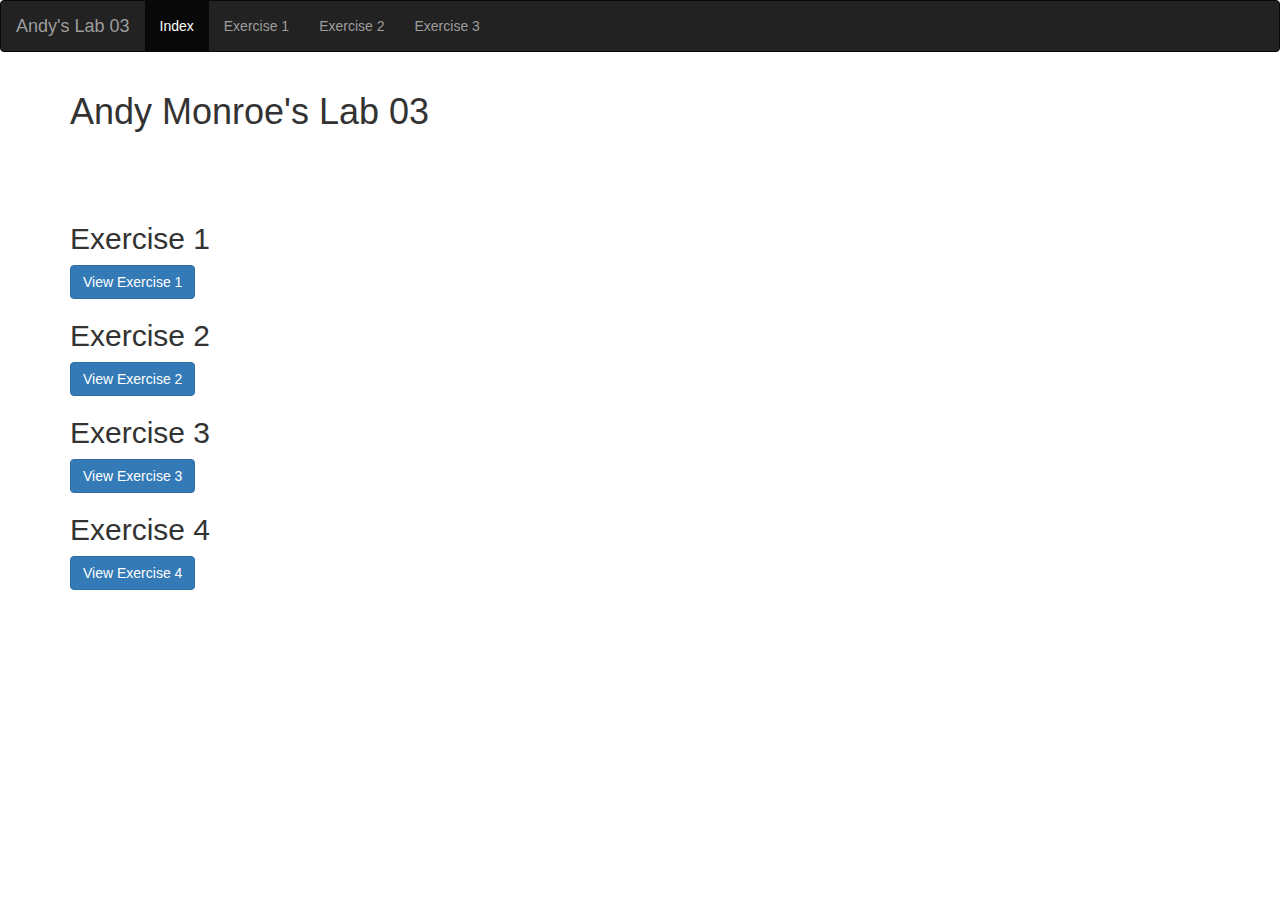
<file: index.html>
<html>
<head>
	<title>Lab 03 Index Page</title>

  <meta charset="utf-8">
  <meta name="viewport" content="width=device-width, initial-scale=1">
  <link rel="stylesheet" href="https://maxcdn.bootstrapcdn.com/bootstrap/3.3.7/css/bootstrap.min.css">
  <script src="https://ajax.googleapis.com/ajax/libs/jquery/3.2.0/jquery.min.js"></script>
  <script src="https://maxcdn.bootstrapcdn.com/bootstrap/3.3.7/js/bootstrap.min.js"></script>
</head>

<body>

  <nav class="navbar navbar-inverse">
    <div class="container-fluid">
      <div class="navbar-header">
        <a class="navbar-brand">Andy's Lab 03</a>
      </div>
      <ul class="nav navbar-nav">
        <li class="active"><a href="index.html">Index</a></li>
        <li><a href="ex01/l03e01.html">Exercise 1</a></li>
        <li><a href="ex02/l03e02.html">Exercise 2</a></li>
        <li><a href="ex03/l03e03.html">Exercise 3</a></li>
      </ul>
    </div>
  </nav>

  <div class="container">

    <h1>Andy Monroe's Lab 03</h1>
    <br><br><br>

    <h2>Exercise 1</h2>

    <form action="ex01/l03e01.html">
    	<input class="btn btn-primary" type="Submit" value="View Exercise 1" />
    </form>

    <h2>Exercise 2</h2>

    <form action="ex02/l03e02.html">
    	<input class="btn btn-primary" type="Submit" value="View Exercise 2" />
    </form>

    <h2>Exercise 3</h2>
    <form action="ex03/l03e03.html">
    	<input class="btn btn-primary" type="Submit" value="View Exercise 3" />
    </form>

    <h2>Exercise 4</h2>
    <form action="ex04/l03e04.html">
      <input class="btn btn-primary" type="Submit" value="View Exercise 4" />
    </form>

  </div>

</body>
</html>
</file>
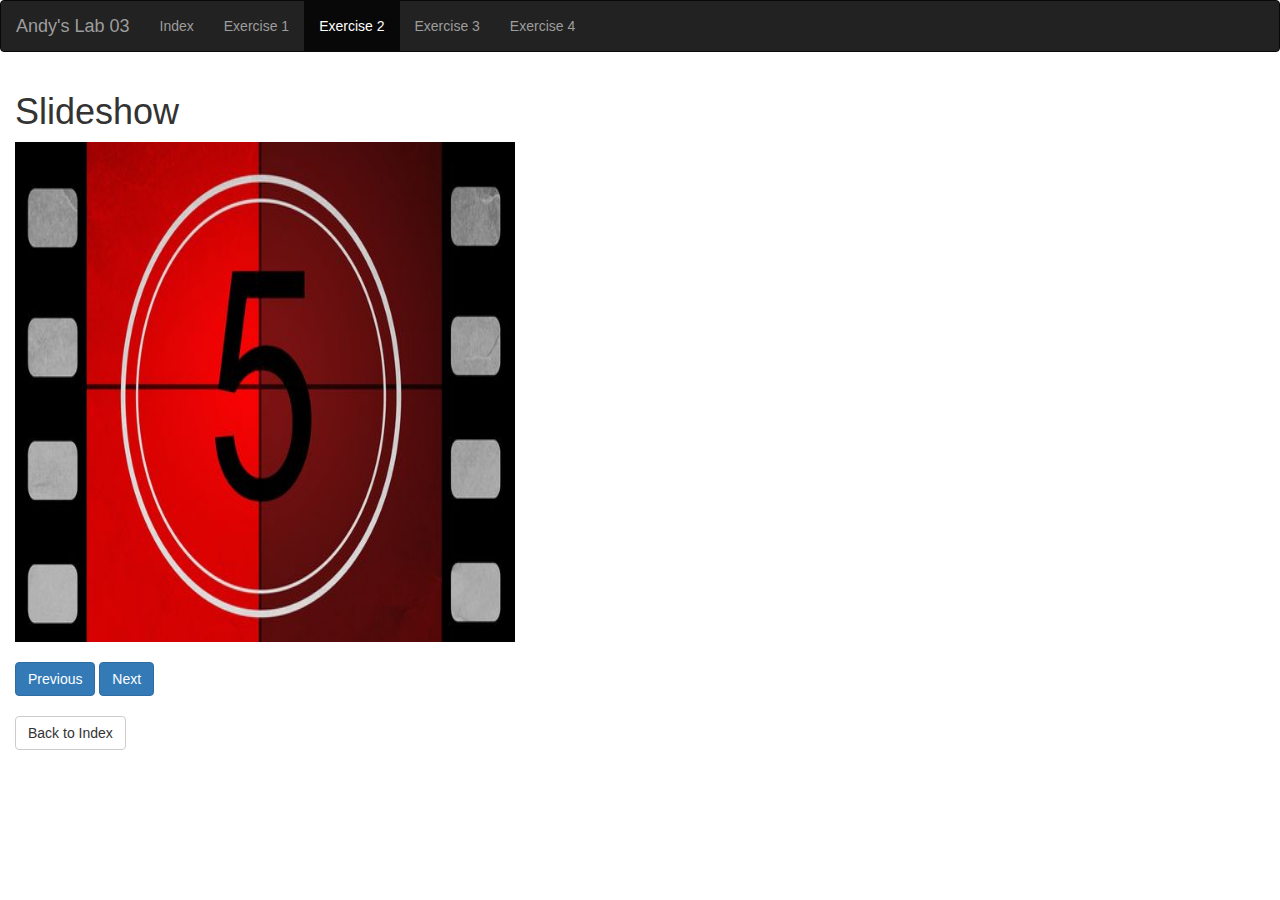
<file: ex02/l03e02.html>
<html>
<head>
	<title>Slide Show</title>

  <link rel="stylesheet" href="stylesheet.css">

  <script type="text/javascript" src="slideShow.js"></script>

  <meta charset="utf-8">
  <meta name="viewport" content="width=device-width, initial-scale=1">
  <link rel="stylesheet" href="https://maxcdn.bootstrapcdn.com/bootstrap/3.3.7/css/bootstrap.min.css">
  <script src="https://ajax.googleapis.com/ajax/libs/jquery/3.2.0/jquery.min.js"></script>
  <script src="https://maxcdn.bootstrapcdn.com/bootstrap/3.3.7/js/bootstrap.min.js"></script>
</head>

<body>

  <nav class="navbar navbar-inverse">
    <div class="container-fluid">
      <div class="navbar-header">
        <a class="navbar-brand">Andy's Lab 03</a>
      </div>
      <ul class="nav navbar-nav">
        <li><a href="../index.html">Index</a></li>
        <li><a href="../ex01/l03e01.html">Exercise 1</a></li>
        <li class="active"><a href="l03e02.html">Exercise 2</a></li>
        <li><a href="../ex03/l03e03.html">Exercise 3</a></li>
        <li><a href="../ex04/l03e04.html">Exercise 4</a></li>
      </ul>
    </div>
  </nav>

<div class="container-fluid">

  <h1>Slideshow </h1>

  <img class="slide" id="pic1" src="pics/pic1.jpg">
  <img class="slide" id="pic2" src="pics/pic2.jpg" style="display:none;">
  <img class="slide" id="pic3" src="pics/pic3.png" style="display:none;">
  <img class="slide" id="pic4" src="pics/pic4.png" style="display:none;">
  <img class="slide" id="pic5" src="pics/pic5.png" style="display:none;">
  <br><br>
  <button class="btn btn-primary" onclick="prevImage()">Previous</button>
  <button class="btn btn-primary" onclick="nextImage()">Next</button>
  
  <br><br>
  <form action="../index.html">
    <input class="btn btn-default" type="Submit" value="Back to Index"/>
  </form>

</div>
</body>
</html>
</file>
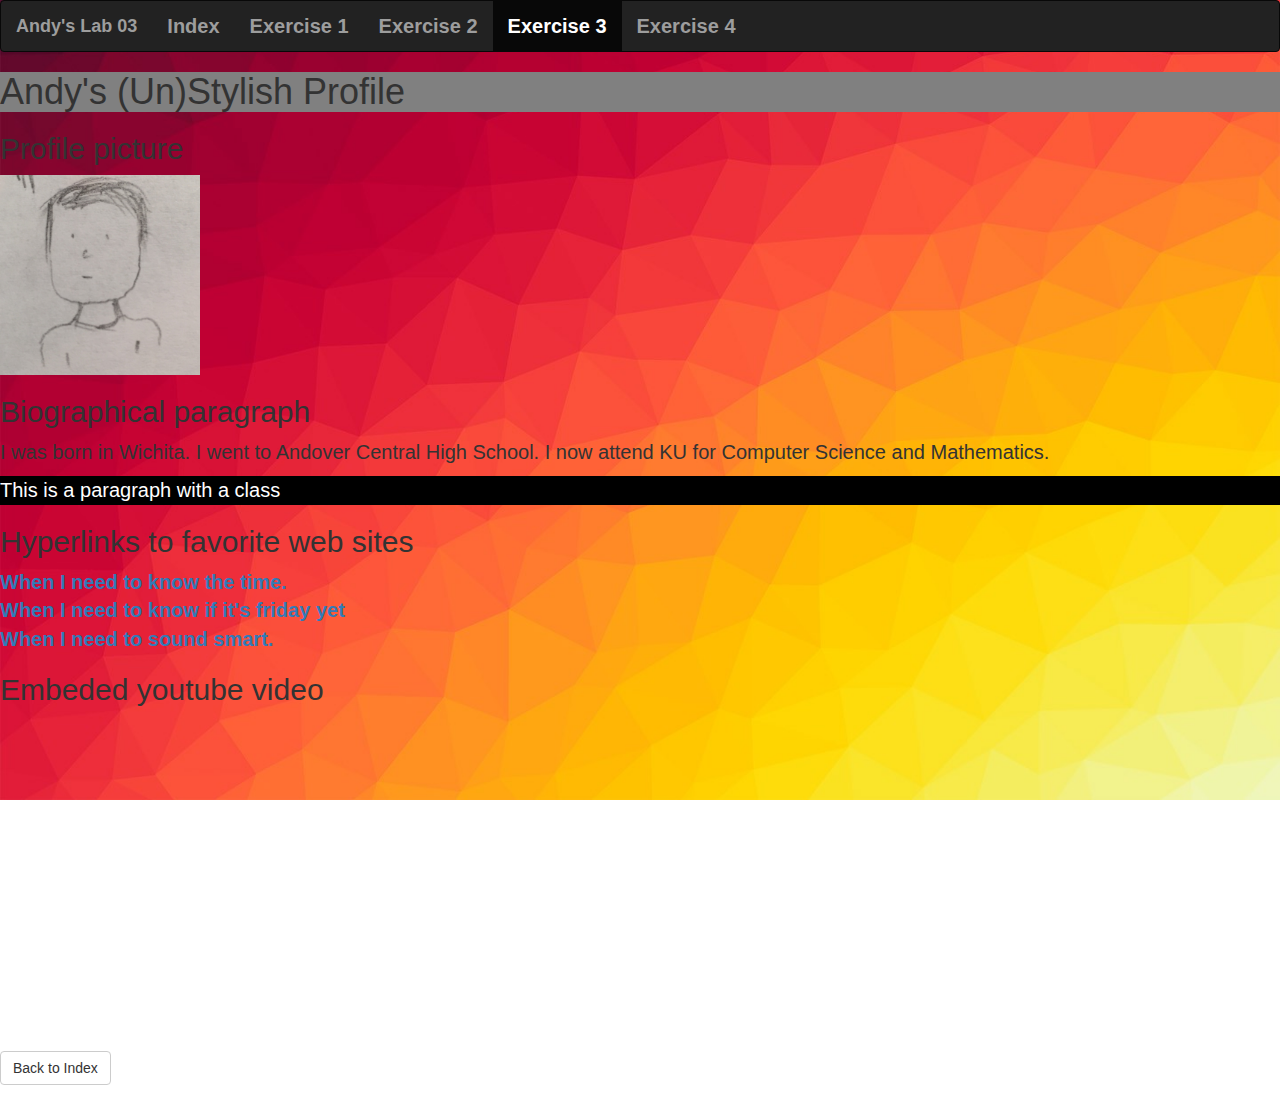
<file: ex03/l03e03.html>
<html>
<head>

  <title>Andy's (Un)Stylish Profile</title>

  <link rel="stylesheet" href="styles.css">

  <meta charset="utf-8">
  <meta name="viewport" content="width=device-width, initial-scale=1">
  <link rel="stylesheet" href="https://maxcdn.bootstrapcdn.com/bootstrap/3.3.7/css/bootstrap.min.css">
  <script src="https://ajax.googleapis.com/ajax/libs/jquery/3.2.0/jquery.min.js"></script>
  <script src="https://maxcdn.bootstrapcdn.com/bootstrap/3.3.7/js/bootstrap.min.js"></script>

</head>
<body>

  <nav class="navbar navbar-inverse">
    <div class="container-fluid">
      <div class="navbar-header">
        <a class="navbar-brand">Andy's Lab 03</a>
      </div>
      <ul class="nav navbar-nav">
        <li><a href="../index.html">Index</a></li>
        <li><a href="../ex01/l03e01.html">Exercise 1</a></li>
        <li><a href="../ex02/l03e02.html">Exercise 2</a></li>
        <li class="active"><a href="l03e03.html">Exercise 3</a></li>
        <li><a href="../ex04/l03e04.html">Exercise 4</a></li>
      </ul>
    </div>
  </nav>

  <h1>Andy's (Un)Stylish Profile</h1>

    <h2>Profile picture</h2>

    <img src="pics/profile.jpg" style="width:200px;height:200px;">

    <h2>Biographical paragraph</h2>

    <p> I was born in Wichita. I went to Andover Central High School. I now attend KU for Computer Science and Mathematics. </p>

    <p class="white-on-black"> This is a paragraph with a class </p>

    <h2>Hyperlinks to favorite web sites</h2>

    <a href="https://time.gov">When I need to know the time.</a><br>
    <a href="http://isitfridayyet.net">When I need to know if it's friday yet</a><br>
    <a href="https://www.wikipedia.org">When I need to sound smart.</a><br>

    <h2>Embeded youtube video</h2>

    <iframe width="560" height="315" src="https://www.youtube.com/embed/D-UmfqFjpl0?rel=0" frameborder="0" allowfullscreen></iframe>


    <br><br>
    <form action="../index.html">
      <input class="btn btn-default" type="Submit" value="Back to Index"/>
    </form>

</body>
</html>
</file>
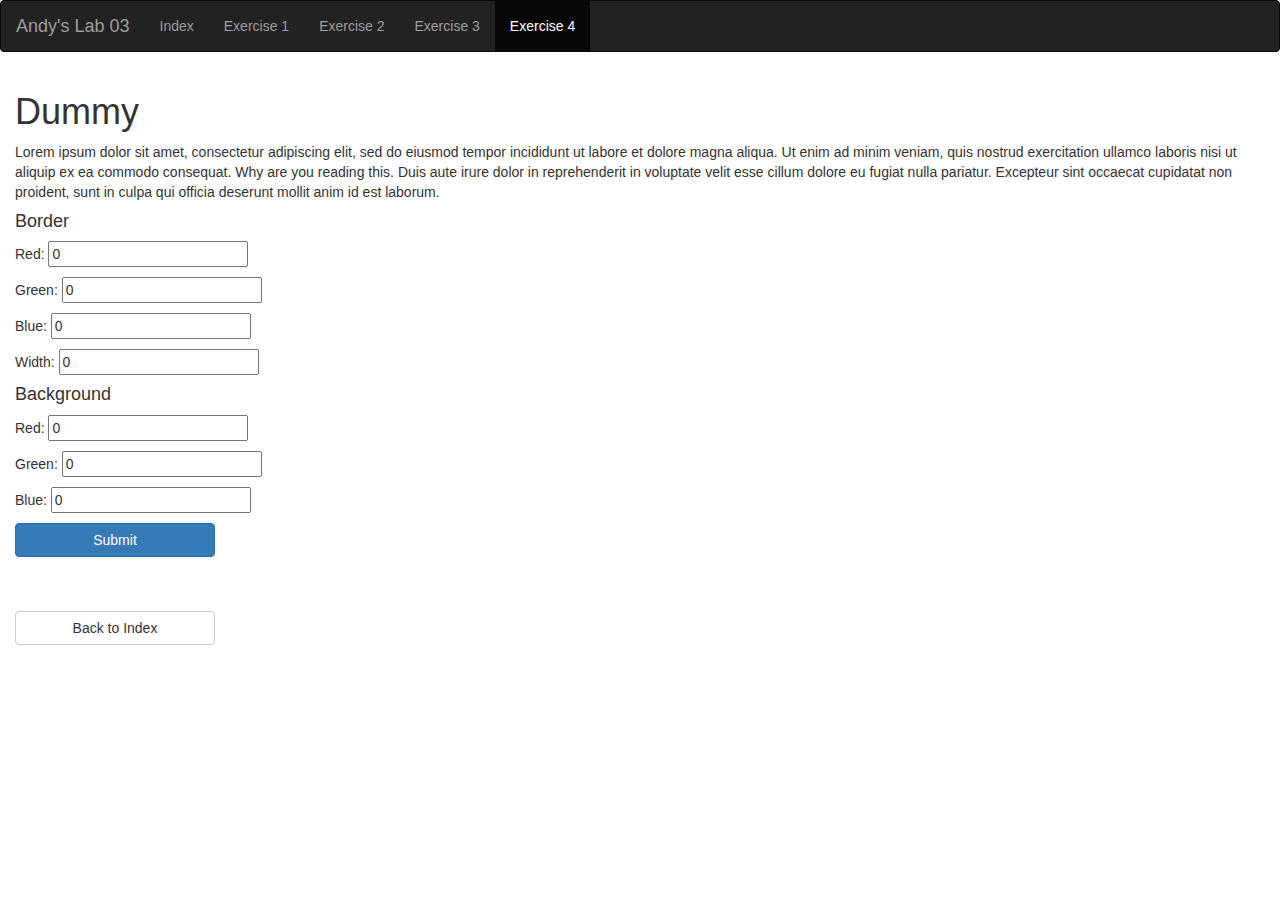
<file: ex04/l03e04.html>
<html>
<head>

  <title>This is Exercise 4</title>

  <script type="text/javascript" src="stylist.js"></script>
  <link rel="stylesheet" href="styles.css">

  <meta charset="utf-8">
  <meta name="viewport" content="width=device-width, initial-scale=1">
  <link rel="stylesheet" href="https://maxcdn.bootstrapcdn.com/bootstrap/3.3.7/css/bootstrap.min.css">
  <script src="https://ajax.googleapis.com/ajax/libs/jquery/3.2.0/jquery.min.js"></script>
  <script src="https://maxcdn.bootstrapcdn.com/bootstrap/3.3.7/js/bootstrap.min.js"></script>
</head>
<body>

  <nav class="navbar navbar-inverse">
    <div class="container-fluid">
      <div class="navbar-header">
        <a class="navbar-brand">Andy's Lab 03</a>
      </div>
      <ul class="nav navbar-nav">
        <li><a href="../index.html">Index</a></li>
        <li><a href="../ex01/l03e01.html">Exercise 1</a></li>
        <li><a href="../ex02/l03e02.html">Exercise 2</a></li>
        <li><a href="../ex03/l03e03.html">Exercise 3</a></li>
        <li class="active"><a href="l03e04.html">Exercise 4</a></li>
      </ul>
    </div>
  </nav>

<div class="container-fluid">

  <h1>Dummy</h1>

  <p id="dummy">Lorem ipsum dolor sit amet, consectetur adipiscing elit, sed do eiusmod tempor incididunt ut labore et dolore magna aliqua. Ut enim ad minim veniam, quis nostrud exercitation ullamco laboris nisi ut aliquip ex ea commodo consequat. Why are you reading this. Duis aute irure dolor in reprehenderit in voluptate velit esse cillum dolore eu fugiat nulla pariatur. Excepteur sint occaecat cupidatat non proident, sunt in culpa qui officia deserunt mollit anim id est laborum.</p>

  <form name="stylizer">
    <h4>Border</h4>
    <p>Red:
    <input type="number" value="0" min="0" max="255" name="border-red"></input></p>
    <p>Green:
    <input type="number" value="0" min="0" max="255" name="border-green"></input></p>
    <p>Blue:
    <input type="number" value="0" min="0" max="255" name="border-blue"></input></p>
    <p>Width:
    <input type="number" value="0" min="0" max="1000" name="border-width"></input></p>

    <h4>Background</h4>
    <p>Red:
    <input type="number" value="0" min="0" max="255" name="background-red"></input></p>
    <p>Green:
    <input type="number" value="0" min="0" max="255" name="background-green"></input></p>
    <p>Blue:
    <input type="number" value="0" min="0" max="255" name="background-blue"></input></p>

    <input class="btn btn-primary" type="button" value="Submit" onclick="changeColors()"/>
  </form>

  <br><br>
  <form action="../index.html">
    <input class="btn btn-default" type="Submit" value="Back to Index"/>
  </form>

</div>
</body>
</html>
</file>
<file: ex02/stylesheet.css>
img {
  height:500px;
  width:500px;
}
</file>
<file: ex03/styles.css>
body {
  background-image: url("pics/background.jpg");
  background-size: 100%;
  background-repeat: no-repeat;
  background-attachment: fixed;
  font-family: cursive;
}

img:hover {
  width:1000px;
  height:1000px;
}

h1 {
  background-color: gray;
  color:skyblue;
}

p {
  font-family: helvetica;
  font-size:20px;
}

a {
  font-weight: bold;
  font-size: 20px;
}

a:hover {
  background-color: white;
}

.white-on-black {
  color:white;
  background-color: black;
}
</file>
<file: ex04/styles.css>
input {
  width:200px;
}
</file>
